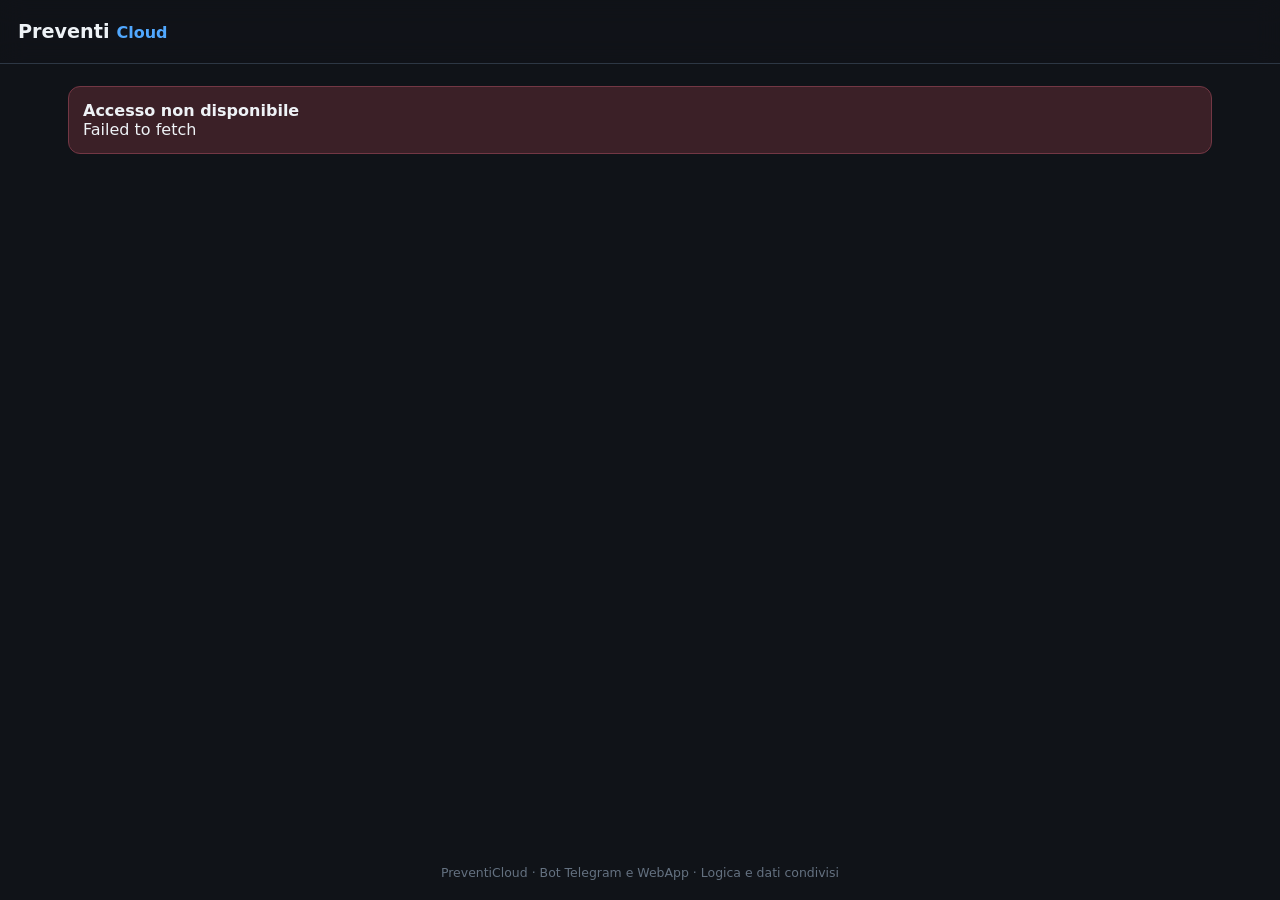
<file: index.html>
<!doctype html>
<html lang="it">
<head>
  <meta charset="UTF-8" />
  <meta name="viewport" content="width=device-width, initial-scale=1.0, viewport-fit=cover" />
  <meta name="theme-color" content="#101318" />
  <meta name="apple-mobile-web-app-capable" content="yes" />
  <meta name="apple-mobile-web-app-status-bar-style" content="black-translucent" />
  <meta name="apple-mobile-web-app-title" content="PreventiCloud" />
  <link rel="manifest" href="/manifest.webmanifest" />
  <link rel="apple-touch-icon" href="/icons/icon-192.png" />
  <meta name="robots" content="noindex,nofollow" />
  <title>PreventiCloud</title>
  <script src="https://telegram.org/js/telegram-web-app.js?63"></script>
  <script type="module" crossorigin src="/assets/index-BivdT0P6.js"></script>
  <link rel="stylesheet" crossorigin href="/assets/index-CxhkwaDy.css">
</head>
<body>
  <div id="root"></div>
</body>
</html>
</file>
<file: assets/index-CxhkwaDy.css>
html,body,#root{background:#101318;min-height:100%}html{background:#101318}:root{color:#eef2f6;font-synthesis:none;--bg:#101318;--panel:#181d24;--panel2:#202731;--line:#2d3744;--text:#eef2f6;--muted:#9aa7b5;--accent:#51a8ff;--accent2:#2e89e6;--ok:#3bc87a;--danger:#ff6577;--warn:#f2bb4b;background:#101318;font-family:Inter,ui-sans-serif,system-ui,-apple-system,BlinkMacSystemFont,Segoe UI,sans-serif}*{box-sizing:border-box}body{background:radial-gradient(circle at top right,#182b42 0,transparent 35%),var(--bg);min-width:320px;color:var(--text);margin:0}button,input,select,textarea{font:inherit}.app{flex-direction:column;min-height:100vh;display:flex}header{height:64px;padding:0 max(18px,env(safe-area-inset-left));border-bottom:1px solid var(--line);-webkit-backdrop-filter:blur(12px);backdrop-filter:blur(12px);z-index:20;background:#101318e0;justify-content:space-between;align-items:center;display:flex;position:sticky;top:0}header div{align-items:baseline;gap:7px;display:flex}header strong{font-size:1.2rem}header span{color:var(--accent);font-weight:700}header small{color:var(--muted)}main{flex:1;width:min(1180px,100%);margin:0 auto;padding:22px 18px 100px}.topnav{z-index:19;border-bottom:1px solid var(--line);background:#101318f0;justify-content:center;gap:4px;padding:8px;display:flex;position:sticky;top:64px;overflow-x:auto}.topnav button{color:var(--muted);white-space:nowrap;background:0 0;border:0;border-radius:10px;align-items:center;gap:6px;padding:8px 10px;display:flex}.topnav button.active{background:var(--panel2);color:var(--text)}footer{text-align:center;color:#647180;padding:20px;font-size:.78rem}.card{border:1px solid var(--line);background:linear-gradient(#1a2028,#171c23);border-radius:16px;padding:18px;box-shadow:0 14px 40px #0000002e}h1,h2,h3{margin-top:0}h1{margin-bottom:6px;font-size:clamp(1.7rem,4vw,2.6rem)}.hero{justify-content:space-between;align-items:center;gap:18px;margin-bottom:18px;display:flex}.hero p{color:var(--muted);margin:0}.stats{grid-template-columns:repeat(4,1fr);gap:12px;margin-bottom:16px;display:grid}.stats .card{flex-direction:column;gap:6px;display:flex}.stats span{color:var(--muted);font-size:.85rem}.stats b{font-size:1.6rem}.grid2{grid-template-columns:1fr 1fr;gap:16px;display:grid}.btn{color:#fff;cursor:pointer;background:linear-gradient(#3999ef,#2d83d2);border:1px solid #377ebf;border-radius:10px;padding:9px 13px;font-weight:700}.btn:hover{filter:brightness(1.08)}.btn:disabled{opacity:.5;cursor:not-allowed}.btn.danger{color:#ff9caa;background:#3b2027;border-color:#7d3846}.btn.ok{color:#7ce7aa;background:#183a29;border-color:#2e7a4e}.field{flex-direction:column;gap:7px;display:flex}.field>span{color:var(--muted);font-size:.85rem}input,select,textarea{width:100%;color:var(--text);border:1px solid var(--line);background:#11161c;border-radius:10px;outline:none;padding:10px 11px}input:focus,select:focus,textarea:focus{border-color:var(--accent)}textarea{resize:vertical;min-height:84px}.formgrid{grid-template-columns:repeat(3,1fr);gap:14px;display:grid}.full{grid-column:1/-1}.actions{align-items:center;gap:12px;display:flex}.stack{flex-direction:column;gap:9px;margin-top:14px;display:flex}.row{border-bottom:1px solid #252d37;justify-content:space-between;align-items:center;gap:12px;padding:10px 0;display:flex}.quoteMini{border-bottom:1px solid #252d37;justify-content:space-between;gap:12px;padding:12px 0;display:flex}.quoteMini>div{flex-direction:column;gap:4px;display:flex}.quoteMini>div:last-child{align-items:flex-end}.quoteMini small{color:var(--muted)}.status{background:#333;border-radius:99px;padding:4px 7px;font-size:.72rem}.status.accepted{color:#82e5aa;background:#153b28}.status.rejected{color:#ff97a4;background:#43212a}.status.pending{color:#ffd276;background:#43371f}.notice{background:#223040;border:1px solid #39536d;border-radius:12px;padding:14px}.notice.danger{background:#3b2027;border-color:#733744}.center{text-align:center;color:var(--muted);padding:60px 10px}.switch{border:1px solid var(--line);background:#11161c;border-radius:10px;padding:4px;display:flex}.switch button{color:var(--muted);background:0 0;border:0;border-radius:7px;flex:1;padding:8px}.switch button.on{background:var(--panel2);color:var(--text)}.materialRow{grid-template-columns:2fr 1fr auto;gap:8px;margin-bottom:8px;display:grid}.titleRow{justify-content:space-between;align-items:center;gap:12px;display:flex}.filters{align-items:center;gap:8px;display:flex}.filters input{min-width:250px}.tableWrap{margin-top:12px;overflow:auto}table{border-collapse:collapse;width:100%;min-width:760px}th,td{text-align:left;border-bottom:1px solid #29313b;padding:11px 8px}th{color:var(--muted);font-size:.8rem}.rowActions{gap:5px;display:flex}.maint{border-bottom:1px solid #29313b;justify-content:space-between;align-items:center;gap:18px;padding:13px 0;display:flex}.maint>div{flex-direction:column;gap:5px;display:flex}.maint>div:last-child{align-items:flex-end}.maint small{color:var(--muted)}@media (max-width:820px){main{padding:14px 12px 90px}.topnav{justify-content:flex-start}.topnav button span{display:none}.stats{grid-template-columns:1fr 1fr}.grid2{grid-template-columns:1fr}.formgrid{grid-template-columns:1fr 1fr}.hero{flex-direction:column;align-items:flex-start}.titleRow{flex-direction:column;align-items:stretch}.filters{flex-wrap:wrap}.filters input{flex:1;min-width:0}.card{padding:14px}}@media (max-width:520px){.formgrid{grid-template-columns:1fr}.stats{grid-template-columns:1fr 1fr}.materialRow{grid-template-columns:1fr 90px auto}.maint{flex-direction:column;align-items:flex-start}.maint>div:last-child,.row{align-items:flex-start}.topnav button{font-size:1.1rem}.topnav{gap:0}.btn{padding:9px 11px}}.telegramLogin{align-items:center;min-height:54px;margin:18px 0;display:flex}.linkBtn{color:inherit;cursor:pointer;font:inherit;background:0 0;border:0;padding:0;text-decoration:underline}.loginCard{max-width:520px;margin:48px auto}.loginActions{flex-wrap:wrap;margin-top:16px}.otpInput{letter-spacing:.35em;text-align:center;font-size:1.7rem;font-weight:700}.muted{color:var(--muted)}.btnLink{color:#fff;background:linear-gradient(#3999ef,#2d83d2);border:1px solid #377ebf;border-radius:10px;padding:9px 13px;font-weight:700;text-decoration:none;display:inline-block}.modalBackdrop{z-index:1000;-webkit-backdrop-filter:blur(8px);backdrop-filter:blur(8px);background:#03070cc7;justify-content:center;align-items:center;padding:18px;display:flex;position:fixed;inset:0}.modalCard{text-align:center;background:linear-gradient(#202833,#171d25);border:1px solid #405166;border-radius:20px;width:min(520px,100%);padding:26px;box-shadow:0 30px 90px #0000008c}.modalIcon{margin-bottom:8px;font-size:2.4rem}.modalCard h2{margin-bottom:10px}.modalMessage{white-space:pre-wrap;color:#d8e0e9;line-height:1.55}.modalActions{flex-wrap:wrap;justify-content:center;gap:10px;margin-top:20px;display:flex}.adminTabs{gap:8px;margin:0 0 16px;display:flex;overflow-x:auto}.adminTabs button{border:1px solid var(--line);color:var(--muted);cursor:pointer;white-space:nowrap;background:#141920;border-radius:10px;padding:10px 14px}.adminTabs button.active{background:var(--panel2);color:var(--text);border-color:#46617d}.adminSettingsStack{flex-direction:column;gap:16px;display:flex}.toggleLine{color:var(--text);align-items:center;gap:9px;display:flex}.toggleLine input{width:auto;accent-color:var(--accent)}.adminInfoGrid{grid-template-columns:repeat(4,1fr);gap:10px;margin-top:18px;display:grid}.adminInfoGrid>div{border:1px solid var(--line);background:#11161c;border-radius:12px;flex-direction:column;gap:6px;padding:12px;display:flex}.adminInfoGrid span{color:var(--muted);font-size:.82rem}.adminIds{flex-wrap:wrap;gap:8px;display:flex}.adminIds code{border:1px solid var(--line);background:#11161c;border-radius:8px;padding:7px 9px}.stickySave{-webkit-backdrop-filter:blur(8px);backdrop-filter:blur(8px);z-index:10;background:#101318e0;border-radius:12px;justify-content:flex-end;padding:10px;position:sticky;bottom:12px}@media (max-width:820px){.adminInfoGrid{grid-template-columns:1fr 1fr}.stickySave{justify-content:stretch}.stickySave .btn{width:100%}}@media (max-width:520px){.adminInfoGrid{grid-template-columns:1fr}.modalCard{padding:20px}.modalActions>*{width:100%}.rowActions{flex-wrap:wrap}}.cellSub{color:var(--muted);white-space:nowrap;margin-top:4px;font-size:.76rem;display:block}.pager{color:var(--muted);justify-content:center;align-items:center;gap:12px;margin-top:16px;display:flex}@media (max-width:620px){.pager{flex-wrap:wrap}.pager span{text-align:center;width:100%}}.topnav.busy{pointer-events:none}.topnav button:disabled{opacity:.72}.viewFrame{opacity:1;min-height:55vh;transition:opacity .12s}.viewFrame.switching{opacity:.82}.navProgress{z-index:25;background:linear-gradient(90deg,transparent,var(--accent),transparent);background-size:180% 100%;height:2px;animation:1s linear infinite navProgress;position:sticky;top:121px}@keyframes navProgress{0%{background-position:180% 0}to{background-position:-180% 0}}.installCard{text-align:center;max-width:560px;margin:42px auto}.installLogo{background:linear-gradient(145deg,#3999ef,#18558e);border-radius:22px;place-items:center;width:86px;height:86px;margin:0 auto 18px;font-size:3.2rem;font-weight:900;display:grid;box-shadow:0 18px 50px #0000004d}.installCard>.btn{margin:8px 0;padding:12px 18px;font-size:1.08rem}.installHint{color:var(--muted);line-height:1.55}.installActions{justify-content:center;margin-top:18px;display:flex}body{overscroll-behavior-y:none}@media (max-width:520px){.installCard{margin:18px auto}.navProgress{top:121px}}
</file>
